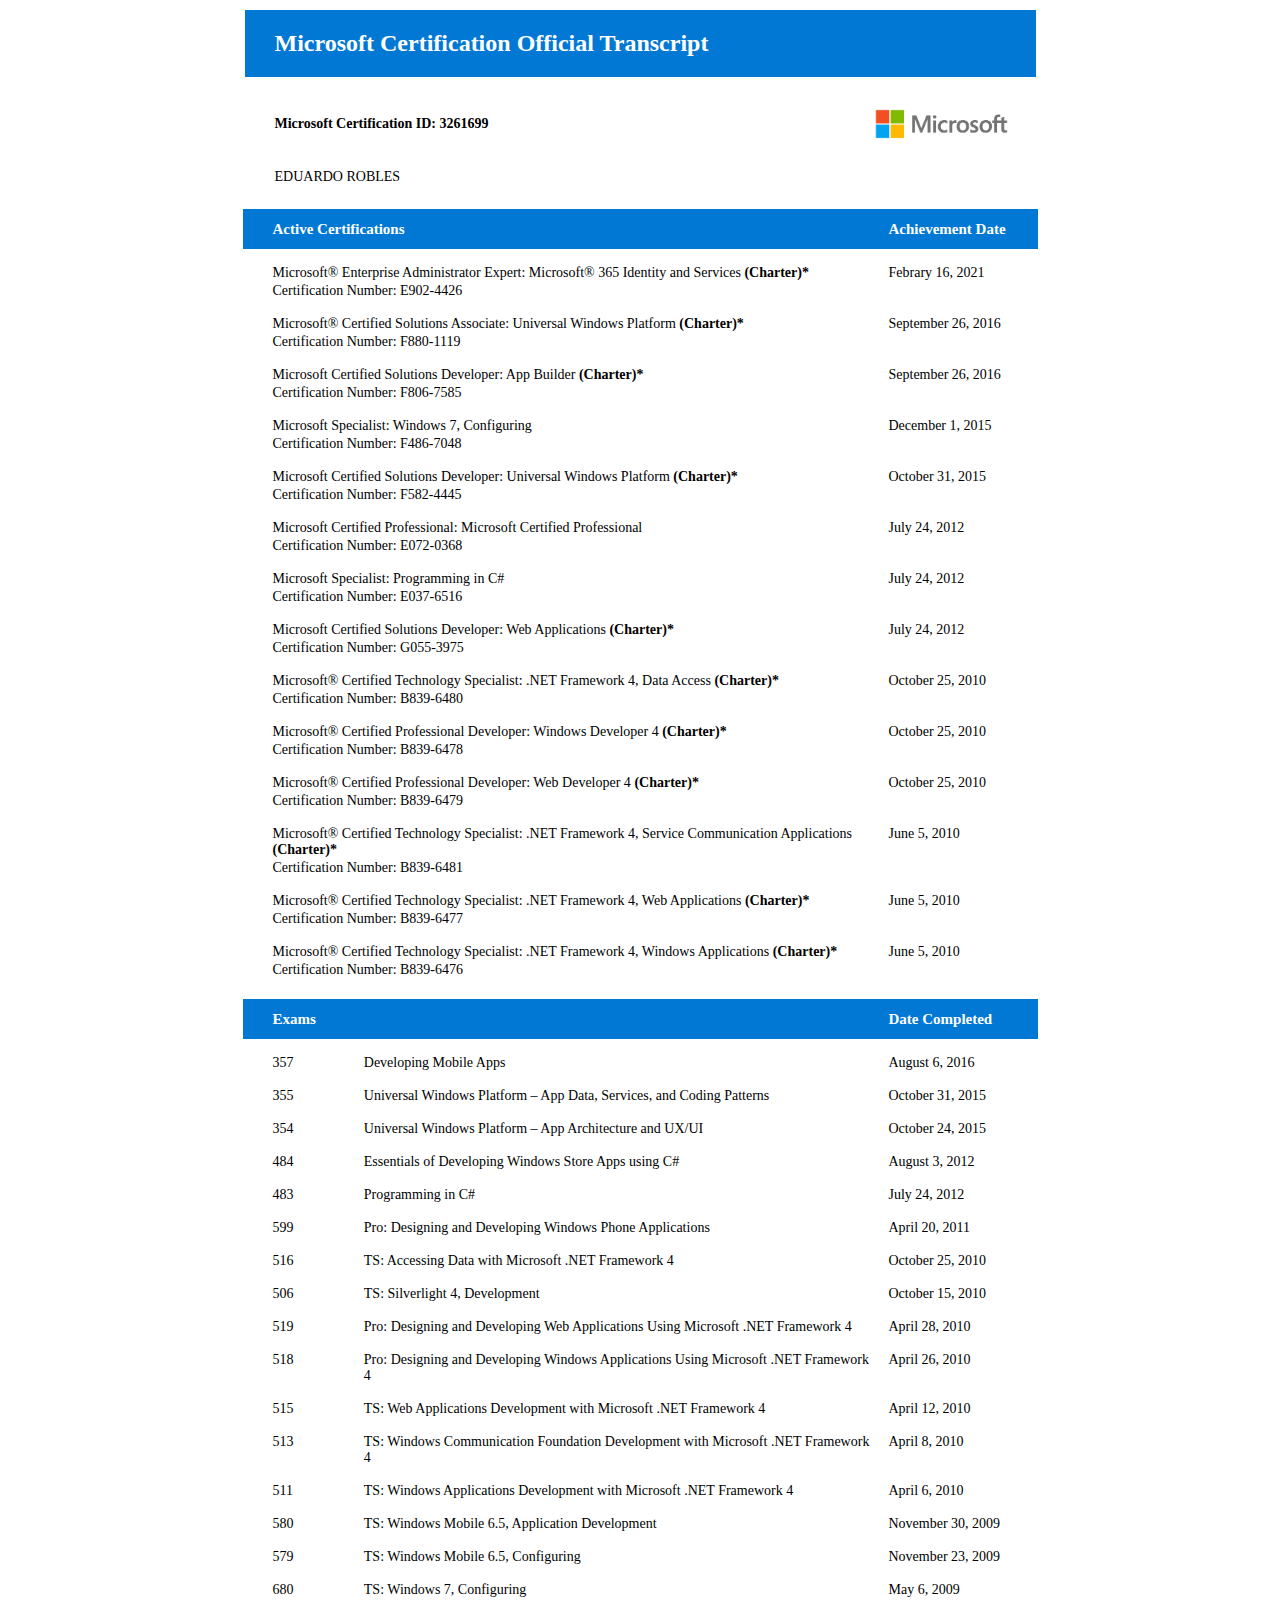
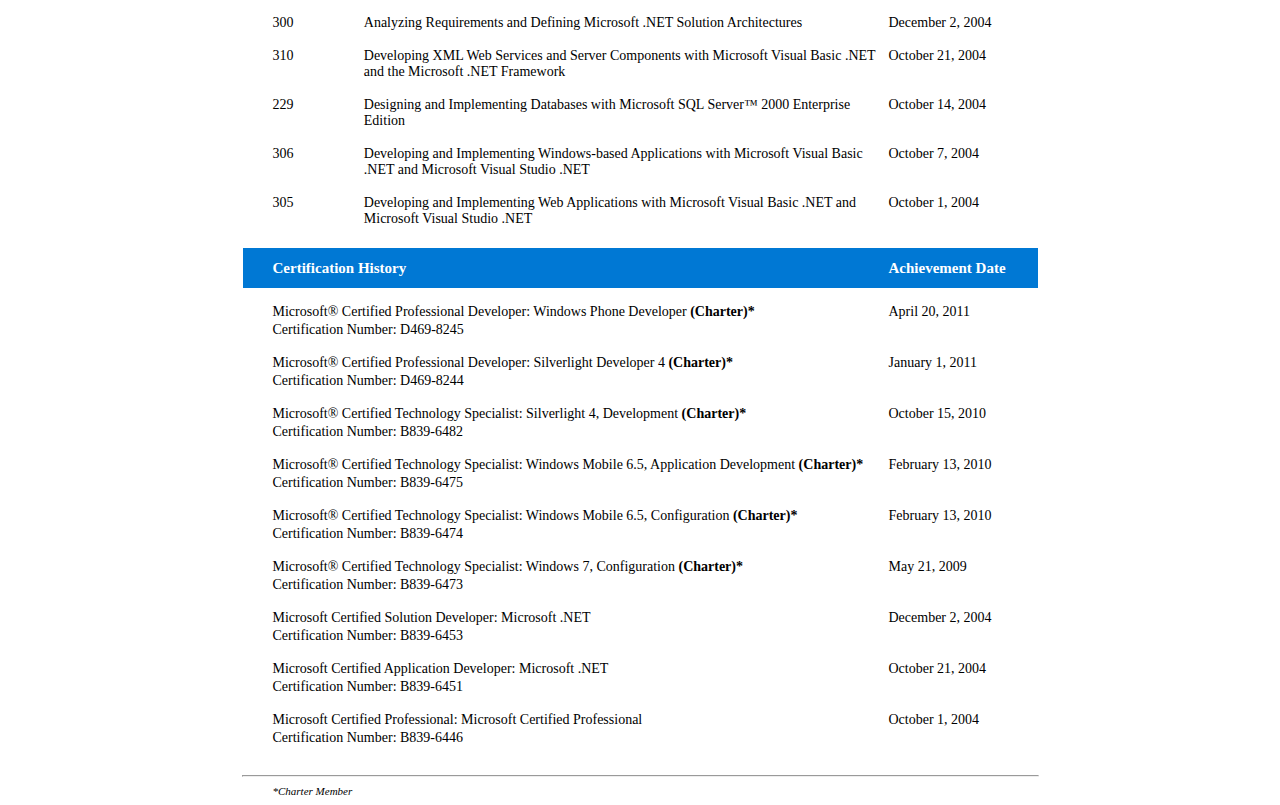
<file: index.html>
<!-- saved from url=(0052)https://mcp.microsoft.com/Anonymous/Transcript/Share -->
<html lang="en-us"><head><meta http-equiv="Content-Type" content="text/html; charset=UTF-8">
    

    <meta name="viewport" content="width=device-width">
    <meta content="JavaScript" name="vs_defaultClientScript">
    <meta content="http://schemas.microsoft.com/intellisense/ie5" name="vs_targetSchema">
    <meta content="ATEC; Authorized Technical Education Center; education; training; education center; technical education; MCSP; solution provider" name="keywords">
    <meta content="Microsoft Authorized Technical Education Centers (ATECs) provide customers with quality technical training on Microsoft products. Information and resources available." name="description">
    <meta content="" name="product">
    <meta content="EN-US" name="MS.LOCALE">
    <meta content="Overview/introduction" name="category">
    <meta content="all" name="robots">
    <meta content="Microsoft Corporation" name="Author">
    <meta content="The Microsoft Authorized Technical Education Center site (https://www.microsoft.com/atec/) provides potential and existing members with objective advice, technical skills, and high-quality service designed to help our ATECs prosper. Microsoft is committed to providing quality technical training to those who need it, when they need it." name="Description">
    <meta http-equiv="Keywords" content="Technology, business partners, ATEC, ATECs, Microsoft Certified Solution Providers, training, solve business problems, Microsoft Solutions Platform, value-added services, integration, consulting, software customization, developing turn-key applications, education, software training, support, certification, qualification, Microsoft Certified Professional, online training">
    
    <title>Microsoft Certified Professional</title>
</head>
<body>
        <div id="transcriptdata" role="main" aria-label="Microsoft Certification Transcript Page">
            <link href="./Microsoft Certified Professional_files/a.css" rel="stylesheet">

            <table class="transcriptTable" summary="Microsoft Certification Official Transcript">
                <tbody><tr>
                    <th class="transcriptHeaderTitle" role="heading" aria-level="1" aria-label="Microsoft Certification Official Transcript">
                        Microsoft Certification Official Transcript
                    </th>
                </tr>
            </tbody></table>


            <div id="transcriptTable" role="region" aria-label="Table of user details">
                <table class="transcriptTable" summary="Candidate Details">
                    <tbody><tr class="transcriptContent">
                        <td runat="server" class="sectionCertId">
                            <b>Microsoft Certification ID: 3261699</b>
                        </td>

                        <td class="imageAlign">
                            <img src="./Microsoft Certified Professional_files/Microsoft-logo_rgb_c-gray.png" alt="Microsoft Logo" class="transcriptLogoDimensions">
                        </td>
                    </tr>

                    <tr class="transcriptContent" runat="server">
                        <td class="sectionNameAndAddress">
                            EDUARDO ROBLES 
                        </td>
                    </tr>

                    <tr class="endOfSection" aria-hidden="true"></tr>
                </tbody></table>
            </div>

            <div id="divActiveCertifications" runat="server" role="region" aria-label="ActiveCertifications table">
                        <table class="transcriptTable" cellspacing="0" summary="Active Certifications">
                          <tbody>
                            <tr class="transcriptSubHeaderTitle">
                              <th class="subheaderActiveCertifications" colspan="2">Active Certifications</th>
                              <th class="subHeaderAchievementDate">Achievement Date</th>
                            </tr>
                            <tr class="lineBreak" aria-hidden="true"></tr>
                            <tr class="transcriptContent">
                              <td class="sectionCertifications" colspan="2">
                                Microsoft® Enterprise Administrator Expert: Microsoft® 365 Identity and Services
                                <b> (Charter)*</b>
                              </td>
                              <td class="sectionAchievementDate">
                                Febrary 16, 2021
                              </td>
                            </tr>
                            <tr class="transcriptContent">
                              <td class="sectionCertifications" colspan="3">
                                Certification Number: E902-4426
                              </td>
                            </tr>
                            <tr class="lineBreak" aria-hidden="true"></tr>
                            <tr class="transcriptContent">
                              <td class="sectionCertifications" colspan="2">
                                Microsoft® Certified Solutions Associate: Universal Windows Platform
                                <b> (Charter)*</b>
                              </td>
                              <td class="sectionAchievementDate">
                                September 26, 2016
                              </td>
                            </tr>
                            <tr class="transcriptContent">
                              <td class="sectionCertifications" colspan="3">
                                Certification Number: F880-1119
                              </td>
                            </tr>
                            <tr class="lineBreak" aria-hidden="true"></tr>
                            <tr class="transcriptContent">
                              <td class="sectionCertifications" colspan="2">
                                Microsoft Certified Solutions Developer: App Builder
                                <b> (Charter)*</b>
                              </td>
                              <td class="sectionAchievementDate">
                                September 26, 2016
                              </td>
                            </tr>
                            <tr class="transcriptContent">
                              <td class="sectionCertifications" colspan="3">
                                Certification Number: F806-7585
                              </td>
                            </tr>
                            <tr class="lineBreak" aria-hidden="true"></tr>
                            <tr class="transcriptContent">
                              <td class="sectionCertifications" colspan="2">
                                Microsoft Specialist: Windows 7, Configuring
                              </td>
                              <td class="sectionAchievementDate">
                                December 1, 2015
                              </td>
                            </tr>
                            <tr class="transcriptContent">
                              <td class="sectionCertifications" colspan="3">
                                Certification Number: F486-7048
                              </td>
                            </tr>
                            <tr class="lineBreak" aria-hidden="true"></tr>
                            <tr class="transcriptContent">
                              <td class="sectionCertifications" colspan="2">
                                Microsoft Certified Solutions Developer: Universal Windows Platform
                                <b> (Charter)*</b>
                              </td>
                              <td class="sectionAchievementDate">
                                October 31, 2015
                              </td>
                            </tr>
                            <tr class="transcriptContent">
                              <td class="sectionCertifications" colspan="3">
                                Certification Number: F582-4445
                              </td>
                            </tr>
                            <tr class="lineBreak" aria-hidden="true"></tr>
                            <tr class="transcriptContent">
                              <td class="sectionCertifications" colspan="2">
                                Microsoft Certified Professional: Microsoft Certified Professional
                              </td>
                              <td class="sectionAchievementDate">
                                July 24, 2012
                              </td>
                            </tr>
                            <tr class="transcriptContent">
                              <td class="sectionCertifications" colspan="3">
                                Certification Number: E072-0368
                              </td>
                            </tr>
                            <tr class="lineBreak" aria-hidden="true"></tr>
                            <tr class="transcriptContent">
                              <td class="sectionCertifications" colspan="2">
                                Microsoft Specialist: Programming in C#
                              </td>
                              <td class="sectionAchievementDate">
                                July 24, 2012
                              </td>
                            </tr>
                            <tr class="transcriptContent">
                              <td class="sectionCertifications" colspan="3">
                                Certification Number: E037-6516
                              </td>
                            </tr>
                            <tr class="lineBreak" aria-hidden="true"></tr>
                            <tr class="transcriptContent">
                              <td class="sectionCertifications" colspan="2">
                                Microsoft Certified Solutions Developer: Web Applications
                                <b> (Charter)*</b>
                              </td>
                              <td class="sectionAchievementDate">
                                July 24, 2012
                              </td>
                            </tr>
                            <tr class="transcriptContent">
                              <td class="sectionCertifications" colspan="3">
                                Certification Number: G055-3975
                              </td>
                            </tr>
                            <tr class="lineBreak" aria-hidden="true"></tr>
                            <tr class="transcriptContent">
                              <td class="sectionCertifications" colspan="2">
                                Microsoft® Certified Technology Specialist: .NET Framework 4, Data Access
                                <b> (Charter)*</b>
                              </td>
                              <td class="sectionAchievementDate">
                                October 25, 2010
                              </td>
                            </tr>
                            <tr class="transcriptContent">
                              <td class="sectionCertifications" colspan="3">
                                Certification Number: B839-6480
                              </td>
                            </tr>
                            <tr class="lineBreak" aria-hidden="true"></tr>
                            <tr class="transcriptContent">
                              <td class="sectionCertifications" colspan="2">
                                Microsoft® Certified Professional Developer: Windows Developer 4
                                <b> (Charter)*</b>
                              </td>
                              <td class="sectionAchievementDate">
                                October 25, 2010
                              </td>
                            </tr>
                            <tr class="transcriptContent">
                              <td class="sectionCertifications" colspan="3">
                                Certification Number: B839-6478
                              </td>
                            </tr>
                            <tr class="lineBreak" aria-hidden="true"></tr>
                            <tr class="transcriptContent">
                              <td class="sectionCertifications" colspan="2">
                                Microsoft® Certified Professional Developer: Web Developer 4
                                <b> (Charter)*</b>
                              </td>
                              <td class="sectionAchievementDate">
                                October 25, 2010
                              </td>
                            </tr>
                            <tr class="transcriptContent">
                              <td class="sectionCertifications" colspan="3">
                                Certification Number: B839-6479
                              </td>
                            </tr>
                            <tr class="lineBreak" aria-hidden="true"></tr>
                            <tr class="transcriptContent">
                              <td class="sectionCertifications" colspan="2">
                                Microsoft® Certified Technology Specialist: .NET Framework 4, Service Communication Applications
                                <b> (Charter)*</b>
                              </td>
                              <td class="sectionAchievementDate">
                                June 5, 2010
                              </td>
                            </tr>
                            <tr class="transcriptContent">
                              <td class="sectionCertifications" colspan="3">
                                Certification Number: B839-6481
                              </td>
                            </tr>
                            <tr class="lineBreak" aria-hidden="true"></tr>
                            <tr class="transcriptContent">
                              <td class="sectionCertifications" colspan="2">
                                Microsoft® Certified Technology Specialist: .NET Framework 4, Web Applications
                                <b> (Charter)*</b>
                              </td>
                              <td class="sectionAchievementDate">
                                June 5, 2010
                              </td>
                            </tr>
                            <tr class="transcriptContent">
                              <td class="sectionCertifications" colspan="3">
                                Certification Number: B839-6477
                              </td>
                            </tr>
                            <tr class="lineBreak" aria-hidden="true"></tr>
                            <tr class="transcriptContent">
                              <td class="sectionCertifications" colspan="2">
                                Microsoft® Certified Technology Specialist: .NET Framework 4, Windows Applications
                                <b> (Charter)*</b>
                              </td>
                              <td class="sectionAchievementDate">
                                June 5, 2010
                              </td>
                            </tr>
                            <tr class="transcriptContent">
                              <td class="sectionCertifications" colspan="3">
                                Certification Number: B839-6476
                              </td>
                            </tr>
                            <tr class="endOfSection" aria-hidden="true"></tr>
                          </tbody></table>
            </div>


            <div id="divMCTHistory" runat="server" role="region" aria-label="MCTHistoryTable">
            </div>

            <div id="divExamsCompleted" runat="server" role="region" aria-label="ExamsCompletedTable">
                        <table class="transcriptTable" cellspacing="0" summary="Exams Completed">
                            <tbody><tr class="transcriptSubHeaderTitle">
                                <th class="subHeaderExamId" colspan="2">Exams</th>
                                <th class="subHeaderExamCompletedDate">Date Completed</th>
                            </tr>

                                <tr class="lineBreak" aria-hidden="true"></tr>
                                <tr class="transcriptContent">
                                    <td class="sectionExamId">357</td>
                                    <td class="sectionExamDesc">
                                        Developing Mobile Apps
                                    </td>

                                    <td class="sectionExamCompletedDate">
August 6, 2016                                    </td>
                                </tr>
                                <tr class="lineBreak" aria-hidden="true"></tr>
                                <tr class="transcriptContent">
                                    <td class="sectionExamId">355</td>
                                    <td class="sectionExamDesc">
                                        Universal Windows Platform – App Data, Services, and Coding Patterns
                                    </td>

                                    <td class="sectionExamCompletedDate">
October 31, 2015                                    </td>
                                </tr>
                                <tr class="lineBreak" aria-hidden="true"></tr>
                                <tr class="transcriptContent">
                                    <td class="sectionExamId">354</td>
                                    <td class="sectionExamDesc">
                                        Universal Windows Platform – App Architecture and UX/UI
                                    </td>

                                    <td class="sectionExamCompletedDate">
October 24, 2015                                    </td>
                                </tr>
                                <tr class="lineBreak" aria-hidden="true"></tr>
                                <tr class="transcriptContent">
                                    <td class="sectionExamId">484</td>
                                    <td class="sectionExamDesc">
                                        Essentials of Developing Windows Store Apps using C#
                                    </td>

                                    <td class="sectionExamCompletedDate">
August 3, 2012                                    </td>
                                </tr>
                                <tr class="lineBreak" aria-hidden="true"></tr>
                                <tr class="transcriptContent">
                                    <td class="sectionExamId">483</td>
                                    <td class="sectionExamDesc">
                                        Programming in C#
                                    </td>

                                    <td class="sectionExamCompletedDate">
July 24, 2012                                    </td>
                                </tr>
                                <tr class="lineBreak" aria-hidden="true"></tr>
                                <tr class="transcriptContent">
                                    <td class="sectionExamId">599</td>
                                    <td class="sectionExamDesc">
                                        Pro: Designing and Developing Windows Phone Applications
                                    </td>

                                    <td class="sectionExamCompletedDate">
April 20, 2011                                    </td>
                                </tr>
                                <tr class="lineBreak" aria-hidden="true"></tr>
                                <tr class="transcriptContent">
                                    <td class="sectionExamId">516</td>
                                    <td class="sectionExamDesc">
                                        TS: Accessing Data with Microsoft .NET Framework 4
                                    </td>

                                    <td class="sectionExamCompletedDate">
October 25, 2010                                    </td>
                                </tr>
                                <tr class="lineBreak" aria-hidden="true"></tr>
                                <tr class="transcriptContent">
                                    <td class="sectionExamId">506</td>
                                    <td class="sectionExamDesc">
                                        TS: Silverlight 4, Development
                                    </td>

                                    <td class="sectionExamCompletedDate">
October 15, 2010                                    </td>
                                </tr>
                                <tr class="lineBreak" aria-hidden="true"></tr>
                                <tr class="transcriptContent">
                                    <td class="sectionExamId">519</td>
                                    <td class="sectionExamDesc">
                                        Pro: Designing and Developing Web Applications Using Microsoft .NET Framework 4
                                    </td>

                                    <td class="sectionExamCompletedDate">
April 28, 2010                                    </td>
                                </tr>
                                <tr class="lineBreak" aria-hidden="true"></tr>
                                <tr class="transcriptContent">
                                    <td class="sectionExamId">518</td>
                                    <td class="sectionExamDesc">
                                        Pro: Designing and Developing Windows Applications Using Microsoft .NET Framework 4
                                    </td>

                                    <td class="sectionExamCompletedDate">
April 26, 2010                                    </td>
                                </tr>
                                <tr class="lineBreak" aria-hidden="true"></tr>
                                <tr class="transcriptContent">
                                    <td class="sectionExamId">515</td>
                                    <td class="sectionExamDesc">
                                        TS: Web Applications Development with Microsoft .NET Framework 4
                                    </td>

                                    <td class="sectionExamCompletedDate">
April 12, 2010                                    </td>
                                </tr>
                                <tr class="lineBreak" aria-hidden="true"></tr>
                                <tr class="transcriptContent">
                                    <td class="sectionExamId">513</td>
                                    <td class="sectionExamDesc">
                                        TS: Windows Communication Foundation Development with Microsoft .NET Framework 4
                                    </td>

                                    <td class="sectionExamCompletedDate">
April 8, 2010                                    </td>
                                </tr>
                                <tr class="lineBreak" aria-hidden="true"></tr>
                                <tr class="transcriptContent">
                                    <td class="sectionExamId">511</td>
                                    <td class="sectionExamDesc">
                                        TS: Windows Applications Development with Microsoft .NET Framework 4
                                    </td>

                                    <td class="sectionExamCompletedDate">
April 6, 2010                                    </td>
                                </tr>
                                <tr class="lineBreak" aria-hidden="true"></tr>
                                <tr class="transcriptContent">
                                    <td class="sectionExamId">580</td>
                                    <td class="sectionExamDesc">
                                        TS: Windows Mobile 6.5, Application Development
                                    </td>

                                    <td class="sectionExamCompletedDate">
November 30, 2009                                    </td>
                                </tr>
                                <tr class="lineBreak" aria-hidden="true"></tr>
                                <tr class="transcriptContent">
                                    <td class="sectionExamId">579</td>
                                    <td class="sectionExamDesc">
                                        TS: Windows Mobile 6.5, Configuring
                                    </td>

                                    <td class="sectionExamCompletedDate">
November 23, 2009                                    </td>
                                </tr>
                                <tr class="lineBreak" aria-hidden="true"></tr>
                                <tr class="transcriptContent">
                                    <td class="sectionExamId">680</td>
                                    <td class="sectionExamDesc">
                                        TS: Windows 7, Configuring
                                    </td>

                                    <td class="sectionExamCompletedDate">
May 6, 2009                                    </td>
                                </tr>
                                <tr class="lineBreak" aria-hidden="true"></tr>
                                <tr class="transcriptContent">
                                    <td class="sectionExamId">300</td>
                                    <td class="sectionExamDesc">
                                        Analyzing Requirements and Defining Microsoft .NET Solution Architectures
                                    </td>

                                    <td class="sectionExamCompletedDate">
December 2, 2004                                    </td>
                                </tr>
                                <tr class="lineBreak" aria-hidden="true"></tr>
                                <tr class="transcriptContent">
                                    <td class="sectionExamId">310</td>
                                    <td class="sectionExamDesc">
                                        Developing XML Web Services and Server Components with Microsoft Visual Basic .NET and the Microsoft .NET Framework
                                    </td>

                                    <td class="sectionExamCompletedDate">
October 21, 2004                                    </td>
                                </tr>
                                <tr class="lineBreak" aria-hidden="true"></tr>
                                <tr class="transcriptContent">
                                    <td class="sectionExamId">229</td>
                                    <td class="sectionExamDesc">
                                        Designing and Implementing Databases with Microsoft SQL Server™ 2000 Enterprise Edition
                                    </td>

                                    <td class="sectionExamCompletedDate">
October 14, 2004                                    </td>
                                </tr>
                                <tr class="lineBreak" aria-hidden="true"></tr>
                                <tr class="transcriptContent">
                                    <td class="sectionExamId">306</td>
                                    <td class="sectionExamDesc">
                                        Developing and Implementing Windows-based Applications with Microsoft Visual Basic .NET and Microsoft Visual Studio .NET
                                    </td>

                                    <td class="sectionExamCompletedDate">
October 7, 2004                                    </td>
                                </tr>
                                <tr class="lineBreak" aria-hidden="true"></tr>
                                <tr class="transcriptContent">
                                    <td class="sectionExamId">305</td>
                                    <td class="sectionExamDesc">
                                        Developing and Implementing Web Applications with Microsoft Visual Basic .NET and Microsoft Visual Studio .NET
                                    </td>

                                    <td class="sectionExamCompletedDate">
October 1, 2004                                    </td>
                                </tr>
                            <tr class="endOfSection" aria-hidden="true"></tr>
                        </tbody></table>
            </div>

            <div id="divLegacyCertifications" runat="server" role="region" aria-label="LegacyCertificationsTable">
                        <table class="transcriptTable" cellspacing="0" summary="Certification History">
                            <tbody><tr class="transcriptSubHeaderTitle">
                                <th class="subHeaderLegacyCertName" colspan="2">Certification History</th>
                                <th class="subHeaderLegacyCertAchDate">Achievement Date</th>
                            </tr>

                                <tr class="lineBreak" aria-hidden="true"></tr>
                                <tr class="transcriptContent">
                                    <td class="sectionLegacyCert" colspan="2">
                                        Microsoft® Certified Professional Developer: Windows Phone Developer
                                            <b> (Charter)*</b>
                                    </td>

                                    <td class="sectionLegacyCertAchDate">
April 20, 2011                                    </td>
                                </tr>
                                <tr class="transcriptContent">
                                        <td class="sectionCertifications" colspan="3">
                                            Certification Number: D469-8245 
                                        </td>
                                </tr>
                                <tr class="lineBreak" aria-hidden="true"></tr>
                                <tr class="transcriptContent">
                                    <td class="sectionLegacyCert" colspan="2">
                                        Microsoft® Certified Professional Developer: Silverlight Developer 4
                                            <b> (Charter)*</b>
                                    </td>

                                    <td class="sectionLegacyCertAchDate">
January 1, 2011                                    </td>
                                </tr>
                                <tr class="transcriptContent">
                                        <td class="sectionCertifications" colspan="3">
                                            Certification Number: D469-8244 
                                        </td>
                                </tr>
                                <tr class="lineBreak" aria-hidden="true"></tr>
                                <tr class="transcriptContent">
                                    <td class="sectionLegacyCert" colspan="2">
                                        Microsoft® Certified Technology Specialist: Silverlight 4, Development
                                            <b> (Charter)*</b>
                                    </td>

                                    <td class="sectionLegacyCertAchDate">
October 15, 2010                                    </td>
                                </tr>
                                <tr class="transcriptContent">
                                        <td class="sectionCertifications" colspan="3">
                                            Certification Number: B839-6482 
                                        </td>
                                </tr>
                                <tr class="lineBreak" aria-hidden="true"></tr>
                                <tr class="transcriptContent">
                                    <td class="sectionLegacyCert" colspan="2">
                                        Microsoft® Certified Technology Specialist: Windows Mobile 6.5, Application Development
                                            <b> (Charter)*</b>
                                    </td>

                                    <td class="sectionLegacyCertAchDate">
February 13, 2010                                    </td>
                                </tr>
                                <tr class="transcriptContent">
                                        <td class="sectionCertifications" colspan="3">
                                            Certification Number: B839-6475 
                                        </td>
                                </tr>
                                <tr class="lineBreak" aria-hidden="true"></tr>
                                <tr class="transcriptContent">
                                    <td class="sectionLegacyCert" colspan="2">
                                        Microsoft® Certified Technology Specialist: Windows Mobile 6.5, Configuration
                                            <b> (Charter)*</b>
                                    </td>

                                    <td class="sectionLegacyCertAchDate">
February 13, 2010                                    </td>
                                </tr>
                                <tr class="transcriptContent">
                                        <td class="sectionCertifications" colspan="3">
                                            Certification Number: B839-6474 
                                        </td>
                                </tr>
                                <tr class="lineBreak" aria-hidden="true"></tr>
                                <tr class="transcriptContent">
                                    <td class="sectionLegacyCert" colspan="2">
                                        Microsoft® Certified Technology Specialist: Windows 7, Configuration
                                            <b> (Charter)*</b>
                                    </td>

                                    <td class="sectionLegacyCertAchDate">
May 21, 2009                                    </td>
                                </tr>
                                <tr class="transcriptContent">
                                        <td class="sectionCertifications" colspan="3">
                                            Certification Number: B839-6473 
                                        </td>
                                </tr>
                                <tr class="lineBreak" aria-hidden="true"></tr>
                                <tr class="transcriptContent">
                                    <td class="sectionLegacyCert" colspan="2">
                                        Microsoft Certified Solution Developer: Microsoft .NET
                                    </td>

                                    <td class="sectionLegacyCertAchDate">
December 2, 2004                                    </td>
                                </tr>
                                <tr class="transcriptContent">
                                        <td class="sectionCertifications" colspan="3">
                                            Certification Number: B839-6453 
                                        </td>
                                </tr>
                                <tr class="lineBreak" aria-hidden="true"></tr>
                                <tr class="transcriptContent">
                                    <td class="sectionLegacyCert" colspan="2">
                                        Microsoft Certified Application Developer: Microsoft .NET
                                    </td>

                                    <td class="sectionLegacyCertAchDate">
October 21, 2004                                    </td>
                                </tr>
                                <tr class="transcriptContent">
                                        <td class="sectionCertifications" colspan="3">
                                            Certification Number: B839-6451 
                                        </td>
                                </tr>
                                <tr class="lineBreak" aria-hidden="true"></tr>
                                <tr class="transcriptContent">
                                    <td class="sectionLegacyCert" colspan="2">
                                        Microsoft Certified Professional: Microsoft Certified Professional
                                    </td>

                                    <td class="sectionLegacyCertAchDate">
October 1, 2004                                    </td>
                                </tr>
                                <tr class="transcriptContent">
                                        <td class="sectionCertifications" colspan="3">
                                            Certification Number: B839-6446 
                                        </td>
                                </tr>
                            <tr class="endOfSection" aria-hidden="true"></tr>
                        </tbody></table>
            </div>

            <div id="divFooter" runat="server" role="contentinfo">
                    <hr class="horizontalLine">
                        <div class="transcriptFooter">
                            *Charter Member
                        </div>
            </div>
        </div>



</body></html>
</file>
<file: Microsoft Certified Professional_files/a.css>
.transcriptTable{width:795px;border:1px;background-color:#fff;color:#000;margin:auto}.transcriptHeaderTitle{font-family:'Segoe UI Semibold';font-size:24px;font-weight:bold;background-color:#0078d4;height:67px;color:#fff;padding-left:30px;text-align:left}.transcriptSubHeaderTitle{font-family:'Segoe UI Semibold';font-size:15px;font-weight:bold;background-color:#0078d4;height:40px;color:#fff;text-align:left}.subheaderActiveCertifications{padding-left:30px;width:80%;text-align:left}.subHeaderAchievementDate{padding-left:10px;width:20%;text-align:left}.lineBreak{height:15px}.sectionCertifications{padding-left:30px;text-align:left;vertical-align:top;width:70%}.sectionAchievementDate{padding-left:10px;text-align:left;vertical-align:top;width:20%}.sectionValidUntilDate{padding-left:10px;text-align:left;vertical-align:top;width:20%}.sectionValidUntil{width:10%;text-align:left;vertical-align:top}.endOfSection{height:20px}.trainerHistory{width:60%;padding-left:30px;text-align:left}.trainerActiveFrom{width:20%;text-align:left}.trainerToDate{padding-left:10px;text-align:left;width:20%;text-align:left}.subHeaderExamId{padding-left:30px;width:80%;text-align:left}.subHeaderExamCompletedDate{padding-left:10px;width:20%;text-align:left}.sectionExamId{padding-left:30px;width:14%;text-align:left;vertical-align:top}.sectionExamDesc{padding-left:10px;text-align:left;vertical-align:top;width:66%}.sectionExamCompletedDate{padding-left:10px;width:20%;text-align:left;vertical-align:top}.subHeaderLegacyCertName{padding-left:30px;width:80%;text-align:left}.subHeaderLegacyCertAchDate{padding-left:10px;width:20%;text-align:left}.sectionLegacyCert{padding-left:30px;width:80%;text-align:left;vertical-align:top}.sectionLegacyCertAchDate{padding-left:10px;width:20%;text-align:left;vertical-align:top}.sectionNameAndAddress{padding-left:30px;padding-top:0;padding-bottom:0;height:12px}.transcriptLogoDimensions{width:187px;height:84px}.transcriptContent{font-family:'Segoe UI';color:#000;font-size:14px;font-weight:normal}.transcriptFooter{font-family:'Segoe UI';color:#000;font-size:11px;font-weight:normal;font-style:italic;padding-left:60px;max-width:795px;margin:auto}.horizontalLine{width:795px}.imageAlign{text-align:right}.sectionCertId{padding-left:30px}.msviRegionGradient1{background-color:#006234}.msviRegionGradient2{background-image:linear-gradient(to right,#cc0a37 0%,#f36c2d 100%)}.msviRegionGradient3{background-image:linear-gradient(to right,#f36c2d 0%,#609d43 100%)}.msviRegionGradient4{background-image:linear-gradient(to right,#609d43 0%,#35a63d 100%)}.msviRegionGradient1{FILTER:progid:DXImageTransform.Microsoft.Gradient(startColorStr='#3AA53E',endColorStr='#BAC42C',gradientType='1')}.msviRegionGradient2{FILTER:progid:DXImageTransform.Microsoft.Gradient(startColorStr='#CC0A37',endColorStr='#F36C2D',gradientType='1')}.msviRegionGradient3{FILTER:progid:DXImageTransform.Microsoft.Gradient(startColorStr='#F36C2D',endColorStr='#609D43',gradientType='1')}.msviRegionGradient4{FILTER:progid:DXImageTransform.Microsoft.Gradient(startColorStr='#609D43',endColorStr='#35A63D',gradientType='1')}
</file>
